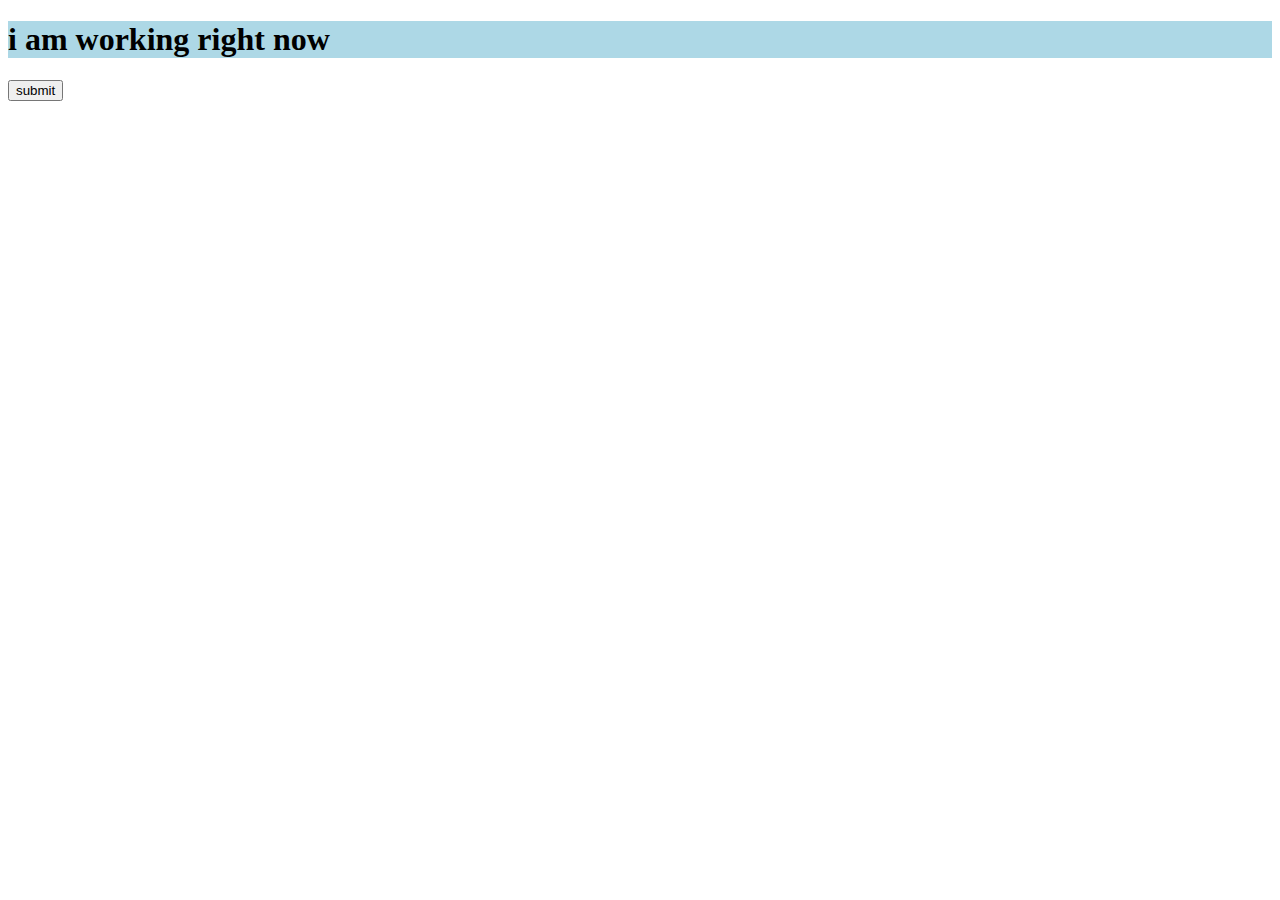
<file: index.html>
<!DOCTYPE html>
<html lang="en">
  <head>
    <meta charset="UTF-8" />
    <meta name="viewport" content="width=device-width, initial-scale=1.0" />
    <title>DOM</title>
    <link rel="stylesheet" href="index.css" />
    <script src="./index.js"></script>
  </head>
  <body>
    <!-- <h1 id="heading">0</h1> -->
    <!-- <button onclick="increaseFunction()">Increase</button> -->
    <!-- <button onclick="decreaseFunction()">Decrease</button> -->
    <h1 id="head">i am working right now</h1>
    <button id="btn" onclick="overfunction()">submit</button>
  </body>
</html>
<script>
  // let count = 0;
  // function increaseFunction() {
  //   count++;
  //   document.getElementById("heading").innerText = count;
  // }
  // function decreaseFunction() {
  //   count--;
  //   document.getElementById("heading").innerText = count;
  // }

  function overfunction() {
    document.getElementById("head").innerText = "completed";
    document.getElementById("btn").style.backgroundColor = "green";
    document.getElementById("btn").innerText = "over";
    document.getElementById("btn").style.color = "white";
    document.getElementById("btn").style.fontSize = "30px";
  }
</script>
</file>
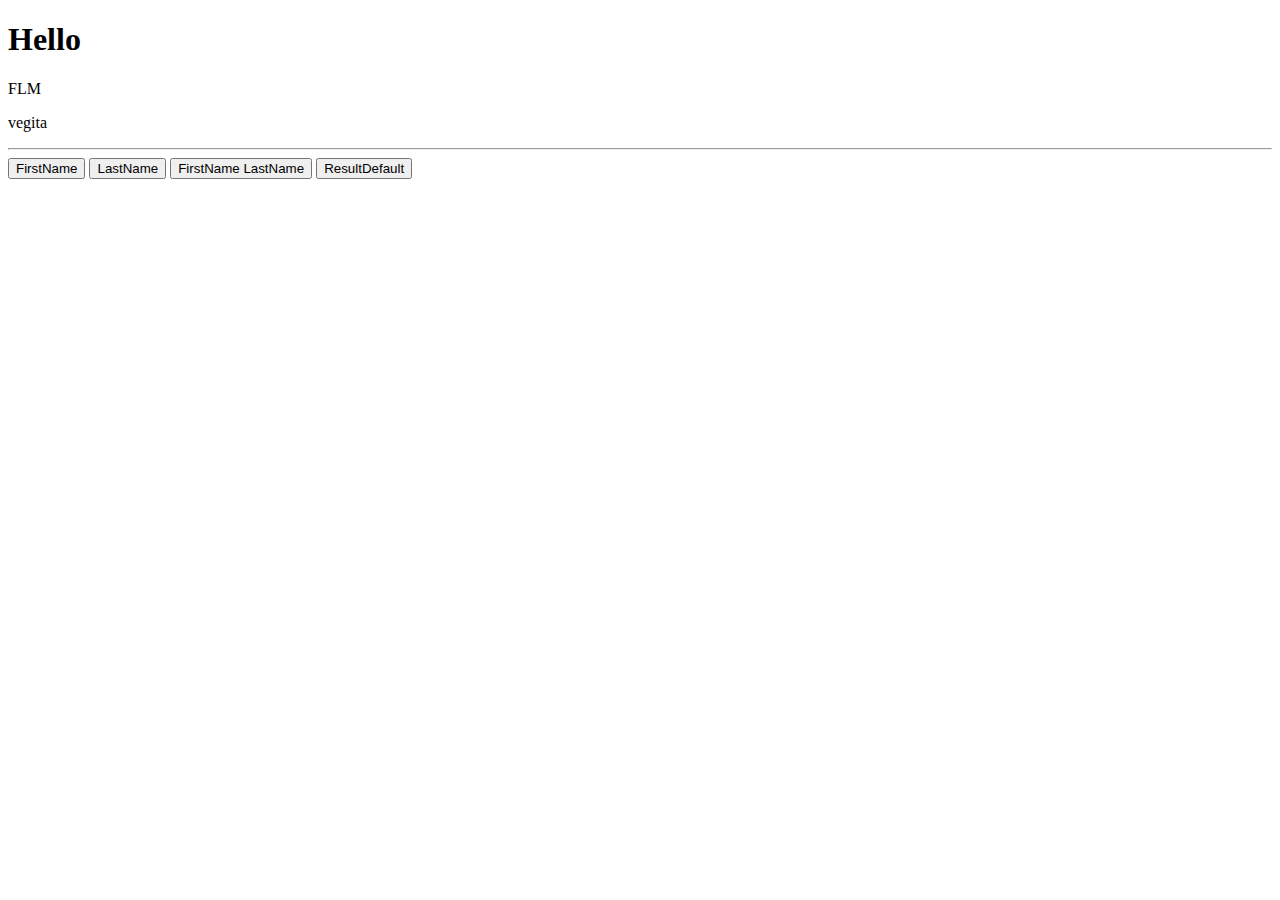
<file: index1.html>
<!DOCTYPE html>
<html lang="en">
  <head>
    <meta charset="UTF-8" />
    <meta name="viewport" content="width=device-width, initial-scale=1.0" />
    <title>DOM</title>
    <script src="./index.js"></script>
  </head>
  <body>
    <h1 id="firstname">Hello</h1>
    <div id="lastname">FLM</div>
    <p id="fullname">vegita</p>
    <hr />

    <button onclick="setFirstName()">FirstName</button>
    <button onclick="setLastName()">LastName</button>
    <button onclick="Fullname()">FirstName LastName</button>
    <button onclick="ResultDefault()">ResultDefault</button>

    <!-- Name
    <input type="text" id="name" placeholder="Enter name" value="" required />

    <button onclick="submitFunction()">submit</button>

    <h1 id="out">Show Names Here</h1>

    <select id="gender">
      <option value="select gender">Gender</option>
      <option value="male">Male</option>
      <option value="female">Female</option>
    </select>
    <button onclick="getFunction()">Get Gender</button>
    <h1 id="out1">Show Gender Here</h1> -->
  </body>
</html>
</file>
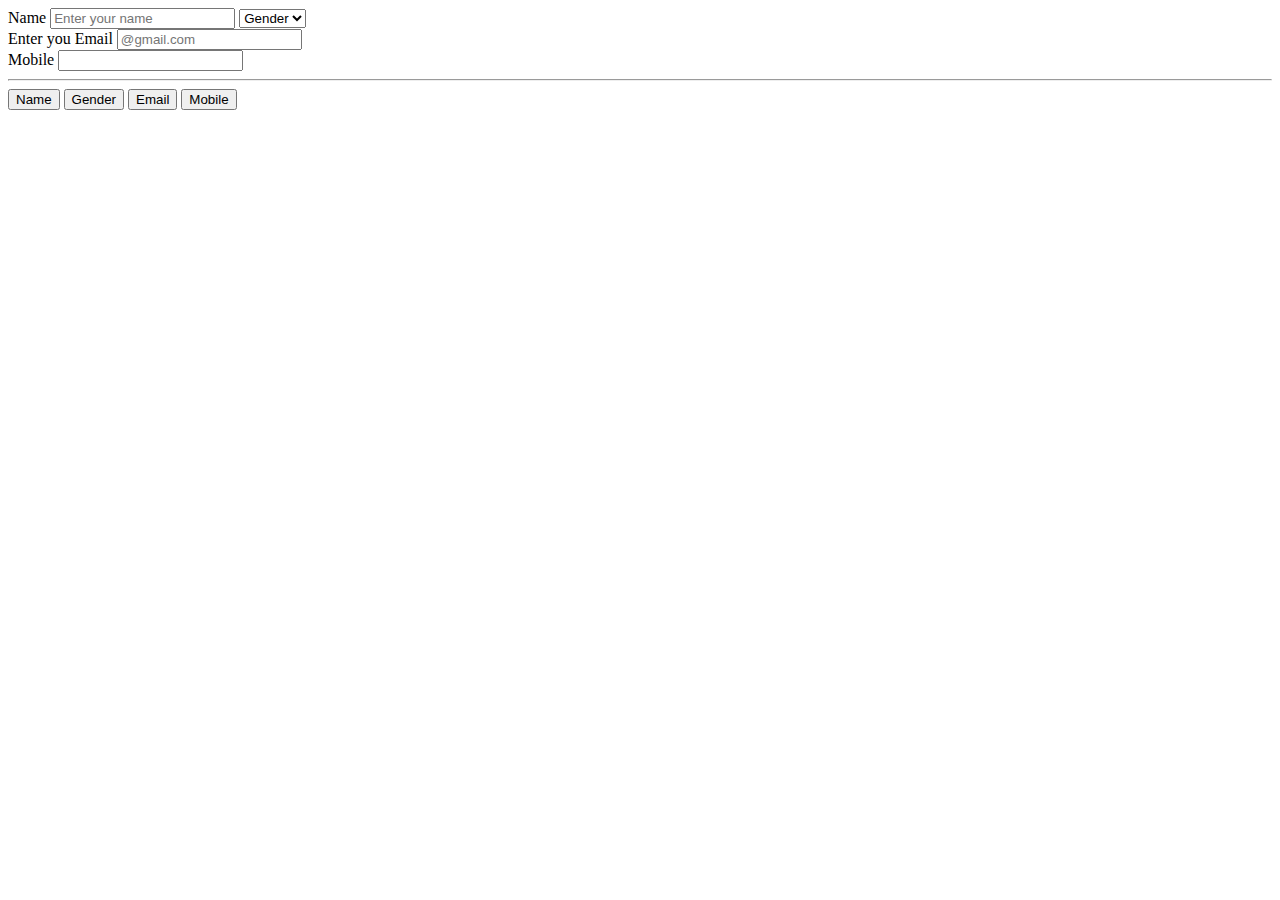
<file: index2.html>
<!DOCTYPE html>
<html lang="en">
  <head>
    <meta charset="UTF-8" />
    <meta name="viewport" content="width=device-width, initial-scale=1.0" />
    <title>Document</title>
    <script src="./index.js"></script>
  </head>
  <body>
    Name
    <input type="text" placeholder="Enter your name" id="name" value="" />
    <select id="gender">
      <option value="gender">Gender</option>
      <option value="male">Male</option>
      <option value="female">Female</option>
    </select>
    <br />
    Enter you Email
    <input type="email" name="email" id="email" placeholder="@gmail.com" />
    <br />
    Mobile
    <input type="text" name="mobile" id="mobile" />
    <hr />
    <button onclick="showName()">Name</button>
    <button onclick="showGender()">Gender</button>
    <button onclick="showEmail()">Email</button>
    <button onclick="showMobile()">Mobile</button>
  </body>
</html>
</file>
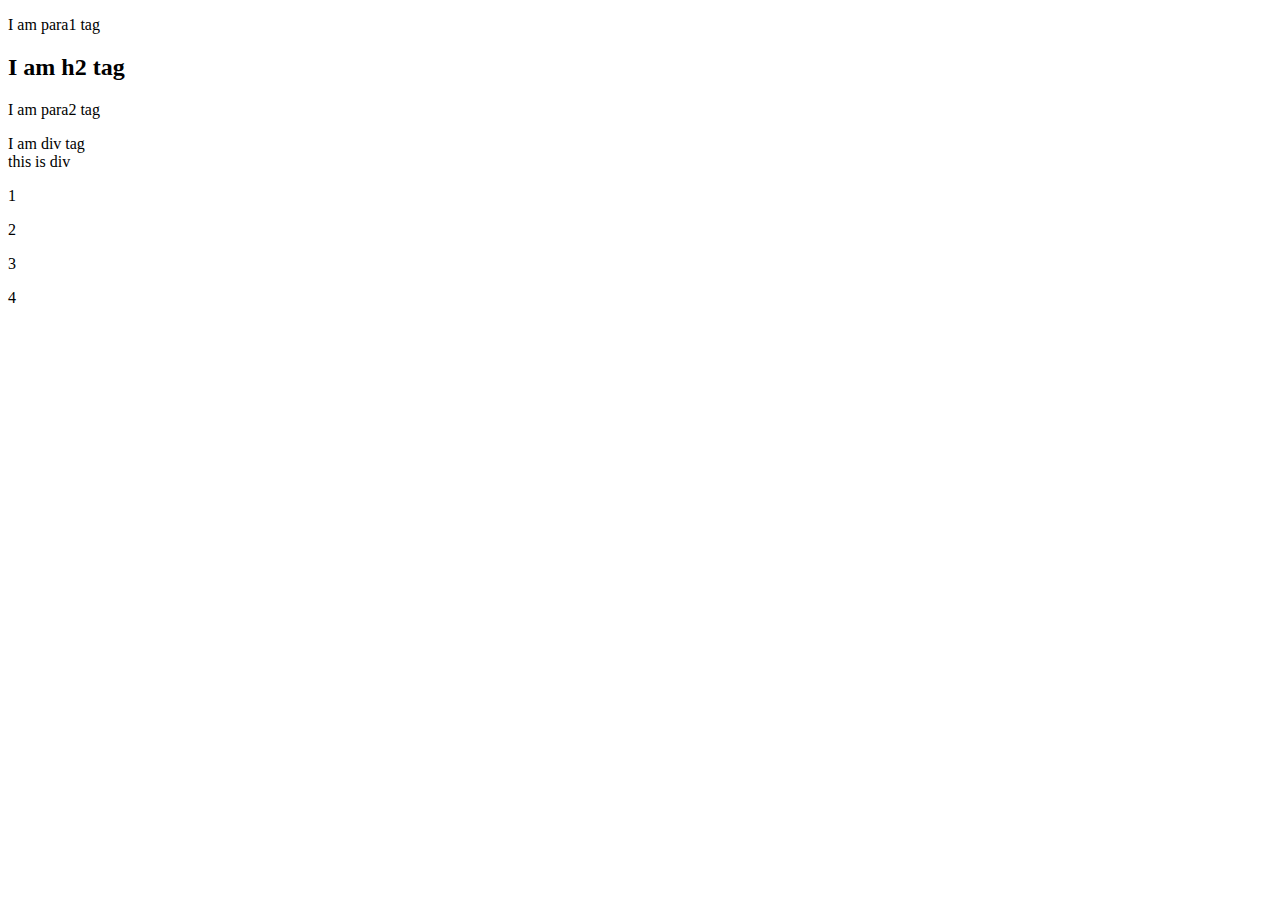
<file: index3.html>
<!DOCTYPE html>
<html lang="en">
  <head>
    <meta charset="UTF-8" />
    <meta name="viewport" content="width=device-width, initial-scale=1.0" />
    <title>DOM</title>
  </head>
  <body>
    <p clas="head1">I am para1 tag</p>
    <h2 class="head1">I am h2 tag</h2>
    <p>I am para2 tag</p>
    <div id="box">I am div tag</div>
    <div class="head1">this is div</div>
    <p>1</p>
    <p>2</p>
    <p>3</p>
    <p>4</p>
  </body>
</html>
<script>
  let divNew = document.querySelectorAll("div");
  console.log(divNew);

  let classSelecor = document.querySelectorAll(".head1");
  console.log(classSelecor);

  // let para = document.getElementsByTagName("p");
  // console.log(para);
  // for (let i = 0; i < para.length; i++) {
  //   console.log(para[i]);
  // }
  // let h2 = document.getElementsByTagName("h2");
  // console.log(h2);
  // h2[0].style.color = "blue";
  // h2[0].style.fontSize = "60px";
</script>
</file>
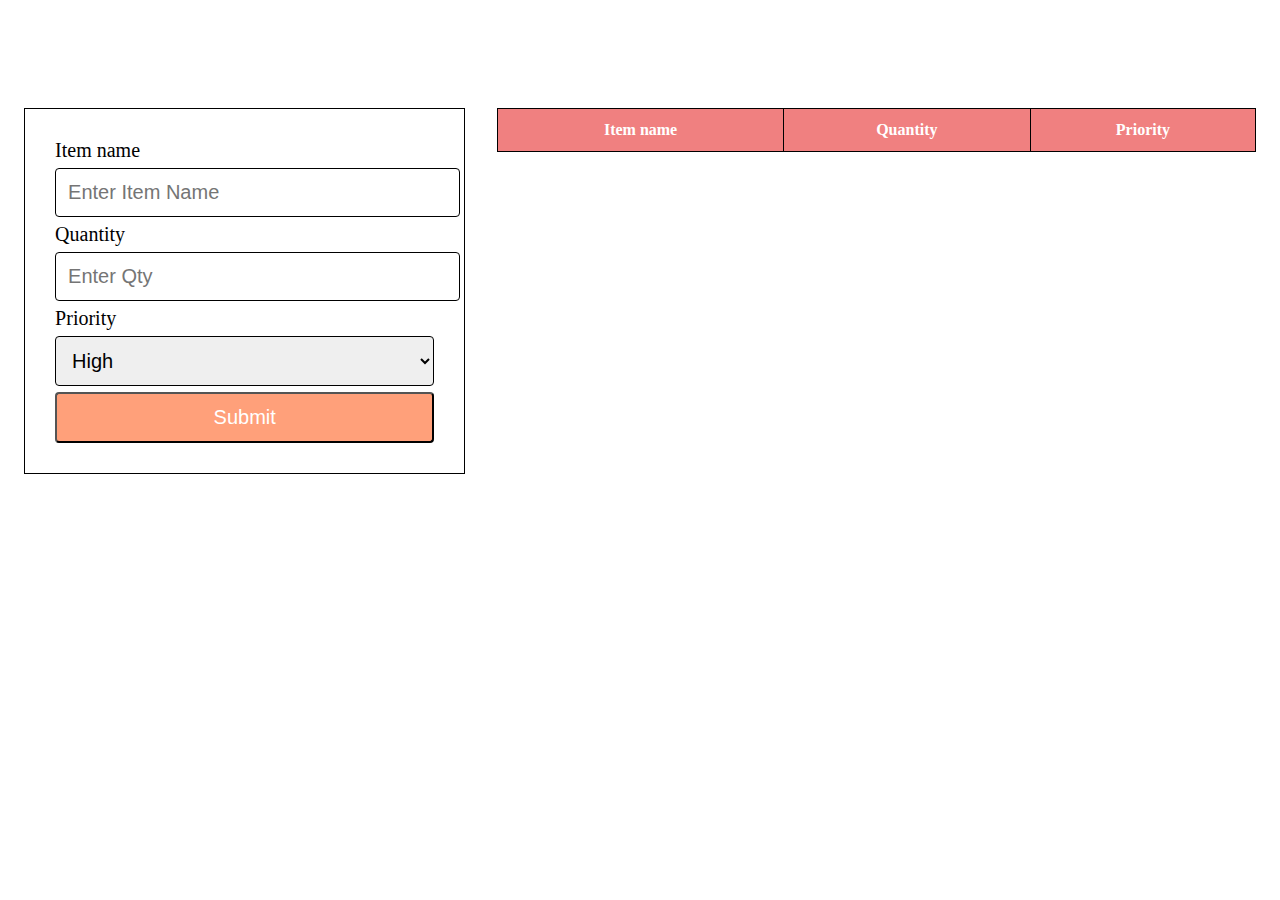
<file: Dom-4/index01.html>
<!DOCTYPE html>
<html lang="en">
  <head>
    <meta charset="UTF-8" />
    <meta name="viewport" content="width=device-width, initial-scale=1.0" />
    <title>DOM</title>
    <link rel="stylesheet" href="./index01.css">
  </head>
  <body>
    <div>
    <form>
      <label> Item name</label>
      <input type="text" id="name" placeholder="Enter Item Name" />

      <br />
      <label>Quantity</label>
      <input type="number" id="Qty" placeholder="Enter Qty" />
      <br />
      <label>Priority</label>
      <select id="priority">
        <option value="high">High</option>
        <option value="medium">Medium</option>
        <option value="low">Low</option>
      </select>

      <input type="submit" />
    </form>
    <table>
      <thead>
        <tr></tr>
        <th>Item name</th>
        <th>Quantity</th>
        <th>Priority</th>
      </tr>
      </thead>
      

      <tbody>
        <!-- this data will be coming from javascript -->
        <!-- <tr>
          <td>name</td>
          <td>qty</td>
          <td>priority</td>
        </tr>  we have to create this in js -->
      </tbody>
    </table>
    </div>
  </body>
</html>
<script src="./index01.js"></script>
</file>
<file: index.css>
h1 {
  background-color: lightblue;
}
</file>
<file: Dom-4/index01.css>
div {
  display: flex;
  justify-content: space-around;
}
form {
  margin-top: 100px;
  width: 30%;
  padding: 30px;
  border: 1px solid black;
}
label {
  font-size: 20px;
}
table {
  font-family: "Times New Roman", "Times New Roman", Times, serif;
  border-collapse: collapse;
  width: 60%;
  border: 1px solid black;
  margin-top: 100px;
  text-align: center;
}

table td,
table th {
  border: 1px solid black;
  padding: 8px;
  text-align: center;
}
table th {
  padding-top: 12px;
  padding-bottom: 12px;
  background-color: lightcoral;
  color: white;
}
input[type="text"],
input[type="number"],
select {
  width: 100%;
  padding: 12px;
  border: 1px solid black;
  border-radius: 4px;
  margin-top: 6px;
  margin-bottom: 6px;
  font-size: 20px;
}

input[type="submit"] {
  background-color: lightsalmon;
  color: white;
  padding: 12px 20px;
  border-radius: 4px;
  cursor: pointer;
  width: 100%;
  font-size: 20px;
}
</file>
